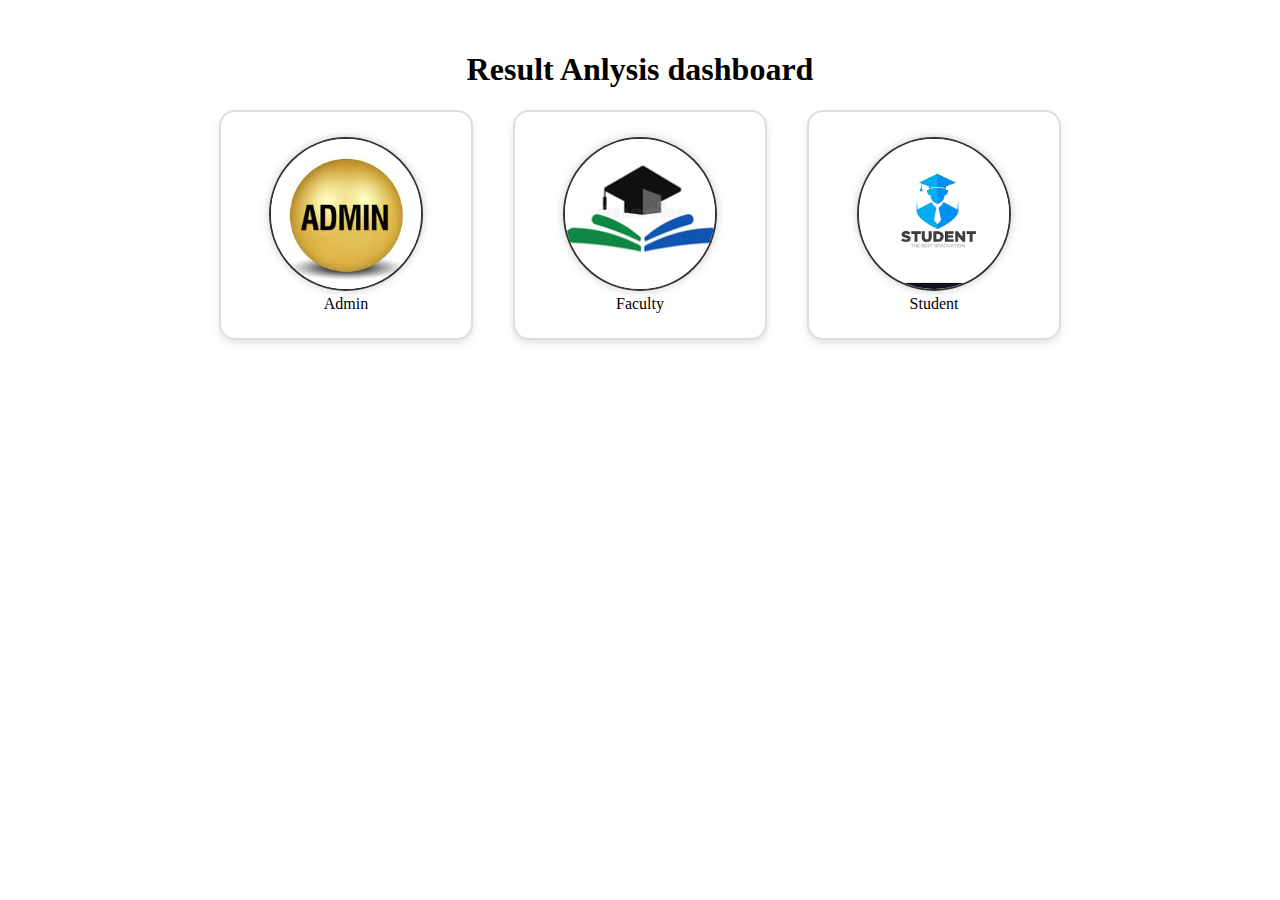
<file: index.html>
<!DOCTYPE html>
<html lang="en">

<head>
    <meta charset="UTF-8">
    <meta name="viewport" content="width=device-width, initial-scale=1.0">
    <title>Result Project HTML</title>
    <link rel="stylesheet" href="index.css">
</head>

<body>
        <center><h1>Result Anlysis dashboard</h1></center>
    <div class="card-container">
                <div class="card"><a href="Admin/admin_index.html"><img src="Public_media/admin.jpeg" class="index-img"alt="Admin Image"></a><center>Admin</center></div>
                <div class="card"><a href="Faculty/faculty_index.html"><img src="Public_media/faculty.png" class="index-img" alt="Faculty Image"></a><center>Faculty</center></div>
                <div class="card"><a href="Student/student_index.html"><img src="Public_media/student.png" class="index-img" alt="Student Image"></a><center> Student</center></div>
            
    
    </div>
</body>

</html>
</file>
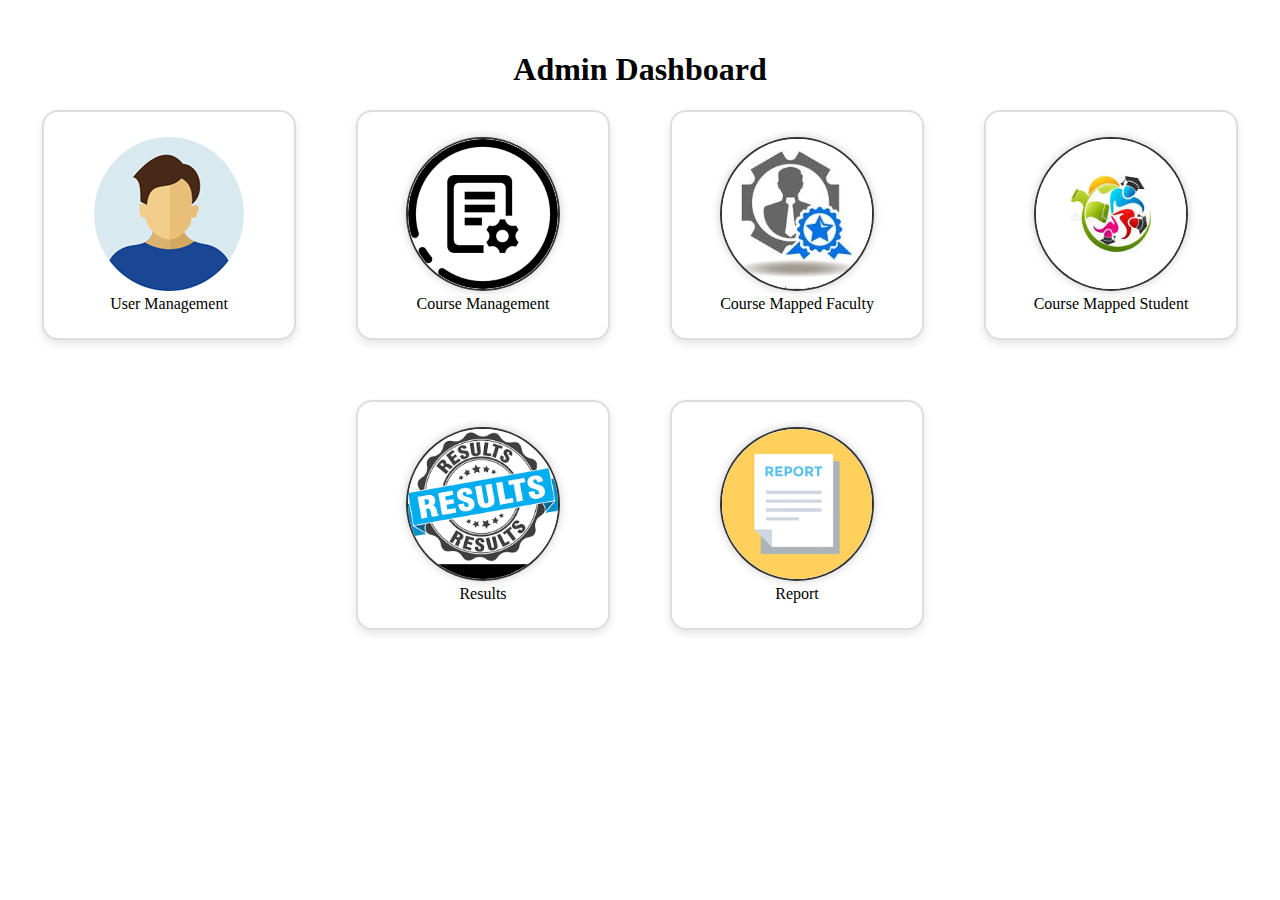
<file: Admin/admin_index.html>
<!DOCTYPE html>
<html lang="en">
<head>
    <meta charset="UTF-8">
    <meta name="viewport" content="width=device-width, initial-scale=1.0">
    <title>Admin Dashboard</title>
    <link rel="stylesheet" href="admin.css">
</head>
<body>
    
    <center><h1>Admin Dashboard</h1></center>
    <div class="card-container">
                <div class="card"><a href="admin_profile.html"><img src="Admin Media/admin.png" alt=""></a><center>User Management</center></div>
                <div class="card"><img src="Admin Media/download.png" class="index-img" alt=""><center>Course Management</center></div>
                <div class="card"><img src="Admin Media/faculty course.jpeg" class="index-img" alt=""><center>Course Mapped Faculty</center></div>
                <div class="card"><img src="Admin Media/student course.jpeg" class="index-img" alt=""><center>Course Mapped Student</center></div>
                <div class="card"><img src="Admin Media/results.png" class="index-img" alt=""><center>Results</center></div>
                <div class="card"><img src="Admin Media/report.png" class="index-img" alt=""><center>Report</center></div>
            
       </div>
</body>
</html>
</file>
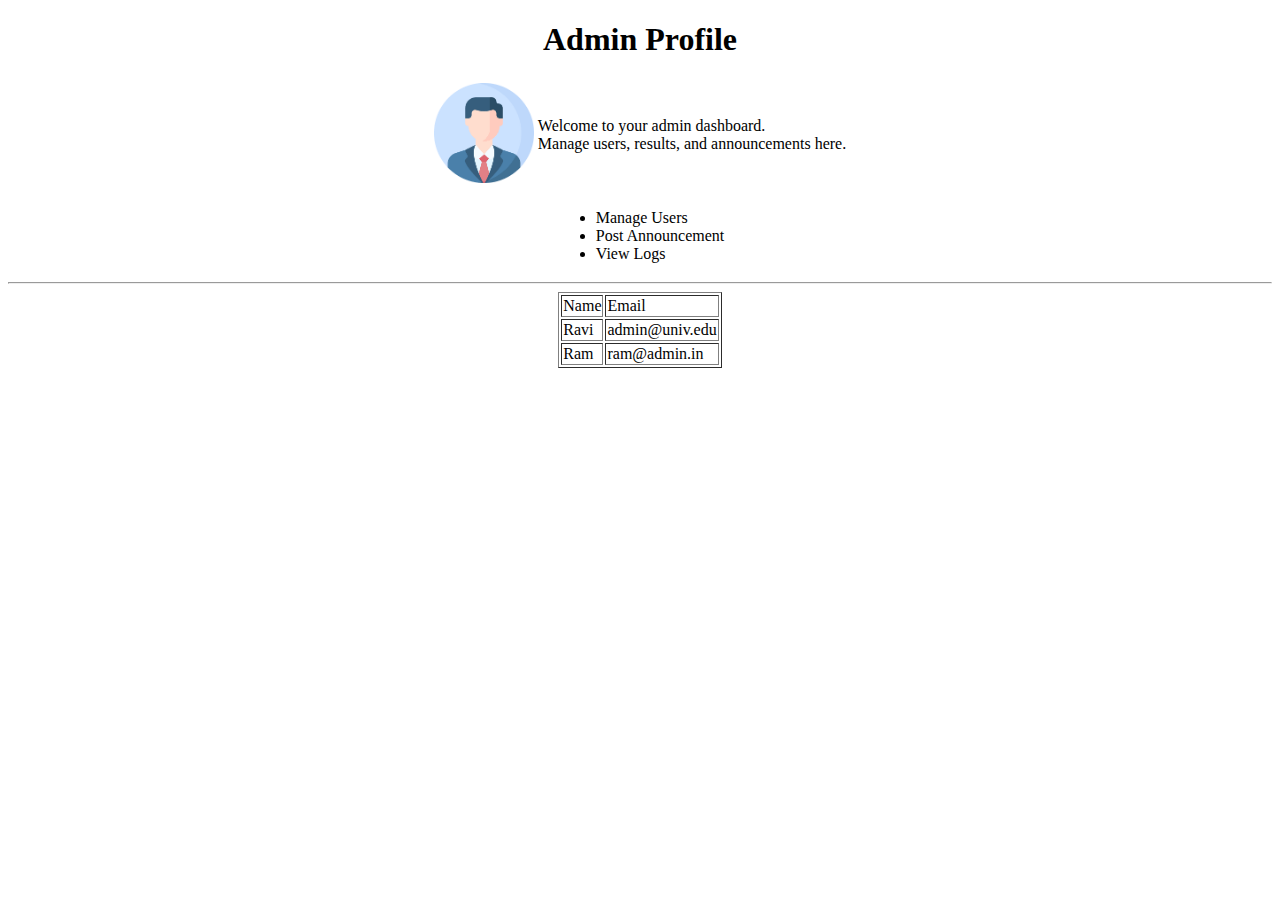
<file: Admin/admin_profile.html>
<!DOCTYPE html>
<html lang="en">
<head>
    <meta charset="UTF-8">
    <meta name="viewport" content="width=device-width, initial-scale=1.0">
    <title>Admin Profile</title>
</head>
<body>
    <center><h1> Admin Profile</h1>
    <table>
        <tr>
            <td>
                <img src="Admin Media/profiel.png" height="100" width="100"="Admin Profile">
                <td>Welcome to your admin dashboard.<br>Manage users, results, and announcements here.</td>
            </td>
        </tr>
    </table>
    <center><ul>
        <table><tr>
            <td><li>Manage Users</li>
        <li>Post Announcement</li>
        <li>View Logs</li></td>
        </tr></table>
    </ul></center>
    <hr>
    <table border="1">
        <tr>
            <td>Name</td>
            <td>Email</td>
        </tr>
        <tr>
            <td>Ravi</td>
            <td>admin@univ.edu</td>
        </tr>
        <tr>
            <td>Ram</td>
            <td>ram@admin.in</td>
        </tr>
    </table>
</center>
    
</body>
</html>
</file>
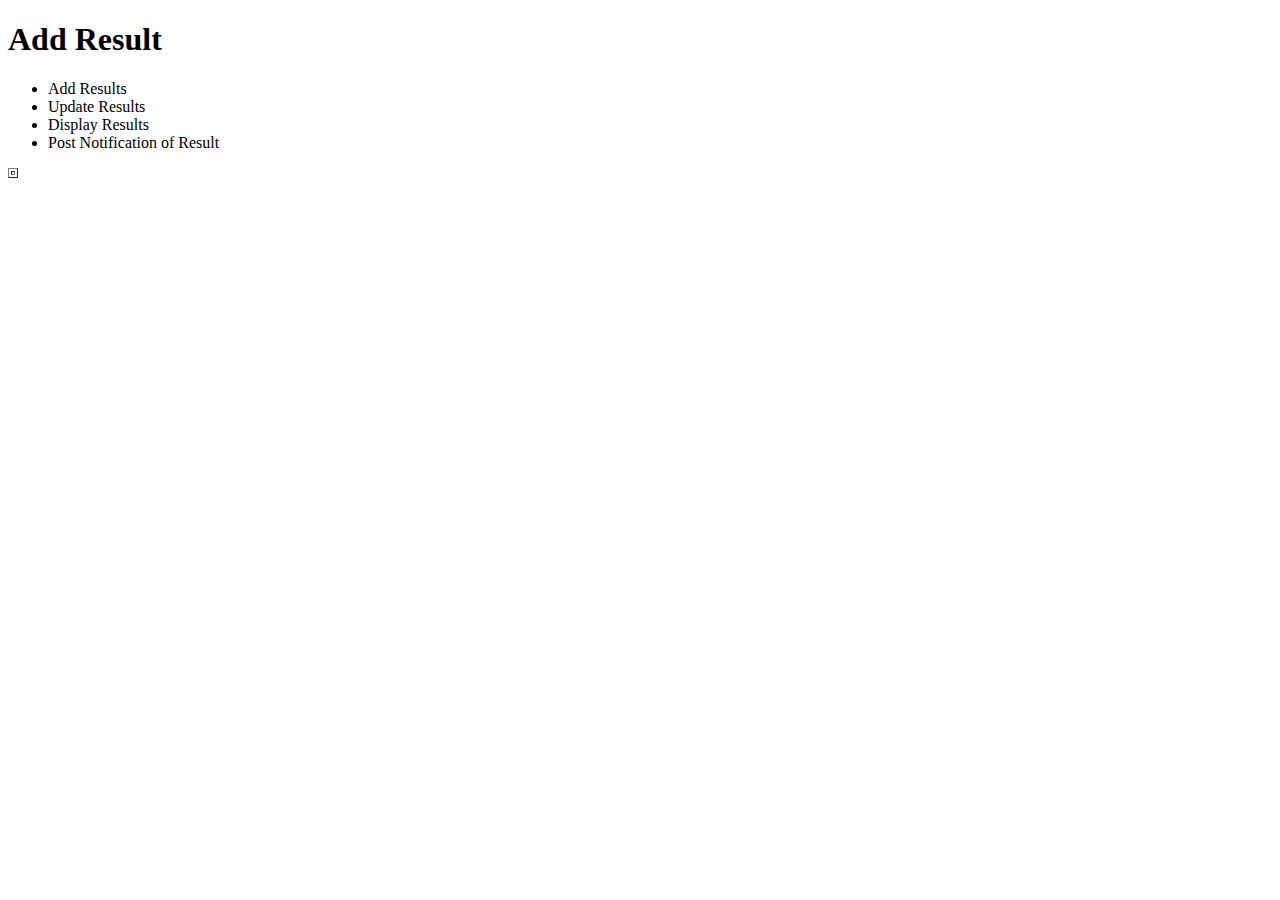
<file: Admin/result.html>
<!DOCTYPE html>
<html lang="en">
<head>
    <meta charset="UTF-8">
    <meta name="viewport" content="width=device-width, initial-scale=1.0">
    <title>Add Result</title>
</head>
<body>
    <h1>Add Result</h1>
    <ul>
        <li>
            Add Results
        </li>
        <li>Update Results</li>
        <li>Display Results</li>
        <li>Post Notification of Result</li>
            </ul>
            <table border="1">
                <tr>
                    <td></td>
                </tr>
            </table>
    
</body>
</html>
</file>
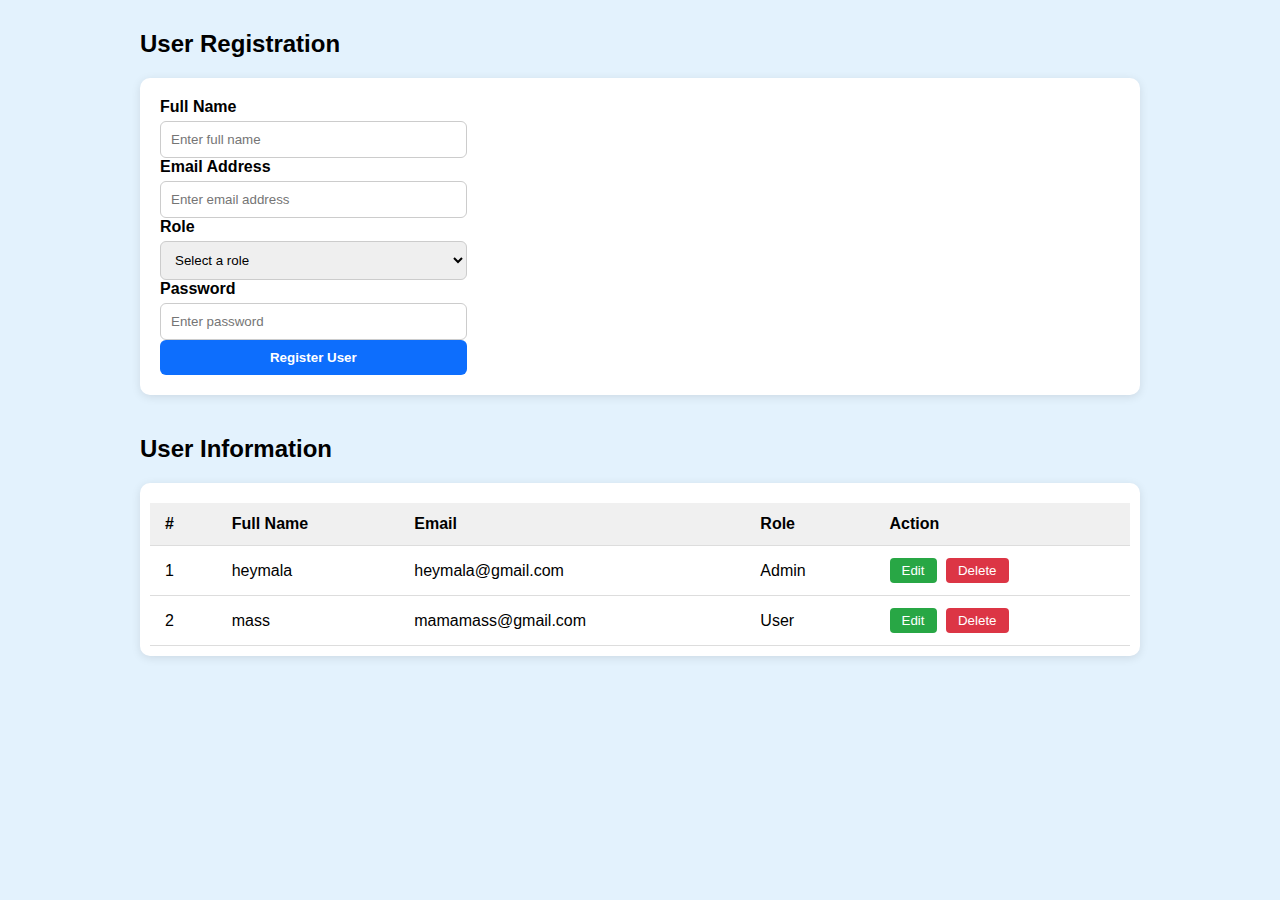
<file: Admin/use_mngment.html>
<!DOCTYPE html>
<html lang="en">
<head>
  <meta charset="UTF-8">
  <title>User Registration</title>
  <link rel="stylesheet" href="user_mngmment.css">
</head>
<body>

  <div class="container">

    <h2>User Registration</h2>

    <div class="form-container">
      <form>
        <div class="form-group">
          <label>Full Name</label>
          <input type="text" placeholder="Enter full name">
        </div>

        <div class="form-group">
          <label>Email Address</label>
          <input type="email" placeholder="Enter email address">
        </div>

        <div class="form-group">
          <label>Role</label>
          <select>
            <option>Select a role</option>
            <option>Admin</option>
            <option>User</option>
          </select>
        </div>

        <div class="form-group">
          <label>Password</label>
          <input type="password" placeholder="Enter password">
        </div>

        <div class="form-group full-width">
          <button type="submit">Register User</button>
        </div>
      </form>
    </div>

    <h2>User Information</h2>

    <div class="table-container">
      <table>
        <thead>
          <tr>
            <th>#</th>
            <th>Full Name</th>
            <th>Email</th>
            <th>Role</th>
            <th>Action</th>
          </tr>
        </thead>
        <tbody>
          <tr>
            <td>1</td>
            <td>heymala</td>
            <td>heymala@gmail.com</td>
            <td>Admin</td>
            <td>
              <button class="edit">Edit</button>
              <button class="delete">Delete</button>
            </td>
          </tr>
          <tr>
            <td>2</td>
            <td>mass</td>
            <td>mamamass@gmail.com</td>
            <td>User</td>
            <td>
              <button class="edit">Edit</button>
              <button class="delete">Delete</button>
            </td>
          </tr>
        </tbody>
      </table>
    </div>

  </div>

</body>
</html>
</file>
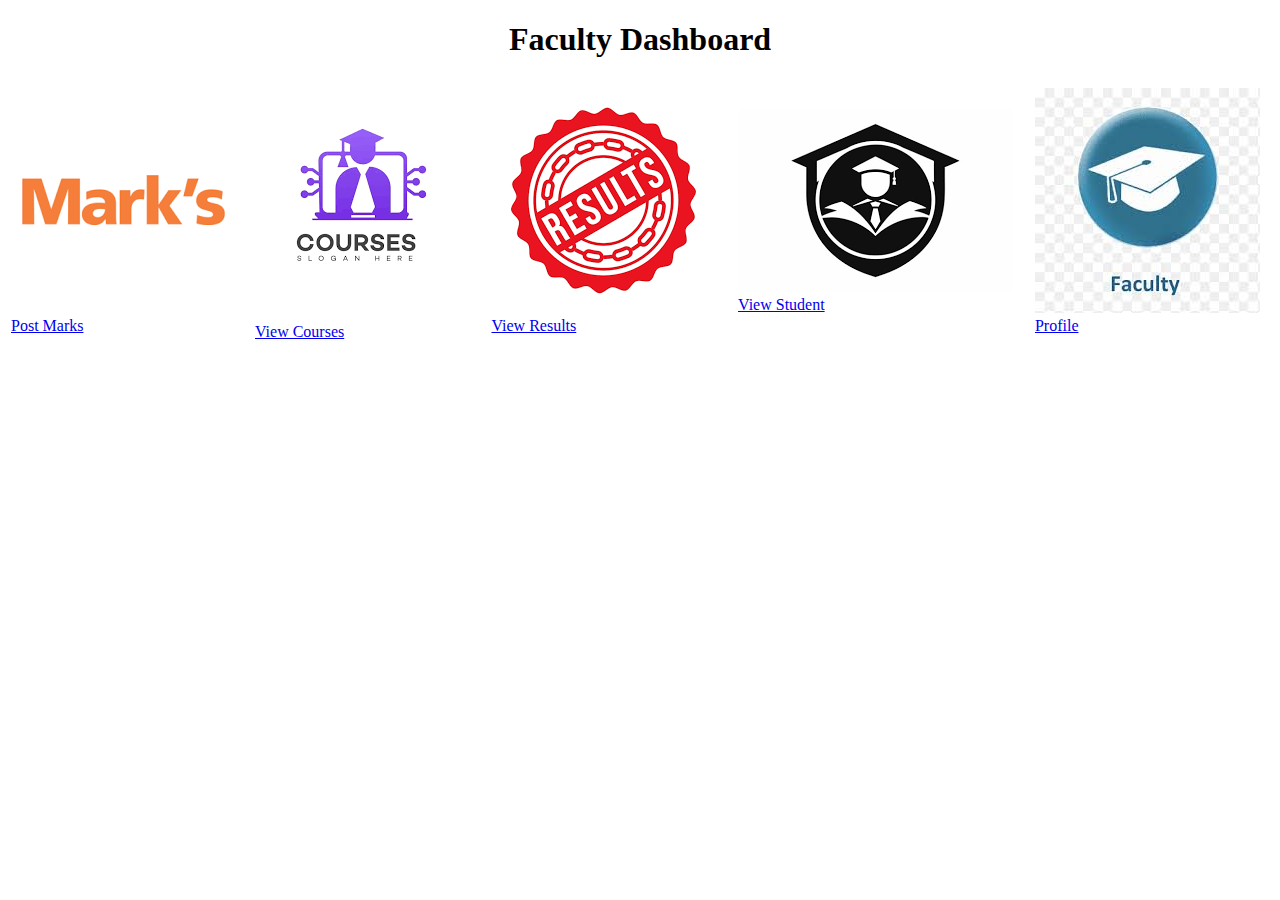
<file: Faculty/faculty_index.html>
<!DOCTYPE html>
<html lang="en">
<head>
    <meta charset="UTF-8">
    <meta name="viewport" content="width=device-width, initial-scale=1.0">
    <title>Faculty Dashboard</title>
</head>
<body>
    <h1><center>Faculty Dashboard</center></h1>
    <center><table>
        <tr>
            <td><a href="post_marks.html"><img src="Faculty Media/marks.png" alt="">Post Marks</td>
            <td><a href="view_courses.html"><img src="Faculty Media/course.png" alt="">View Courses</td>
            <td><a href="view_results.html"><img src="Faculty Media/results f.png" alt="">View Results</td>
            <td><a href="view_student.html"><img src="Faculty Media/studentf.png" alt="">View Student</td>
            <td><a href="profile.html"><img src="Faculty Media/faculty.jpeg" alt="">Profile</td>
        </tr>
    </table></center>
    
</body>
</html>
</file>
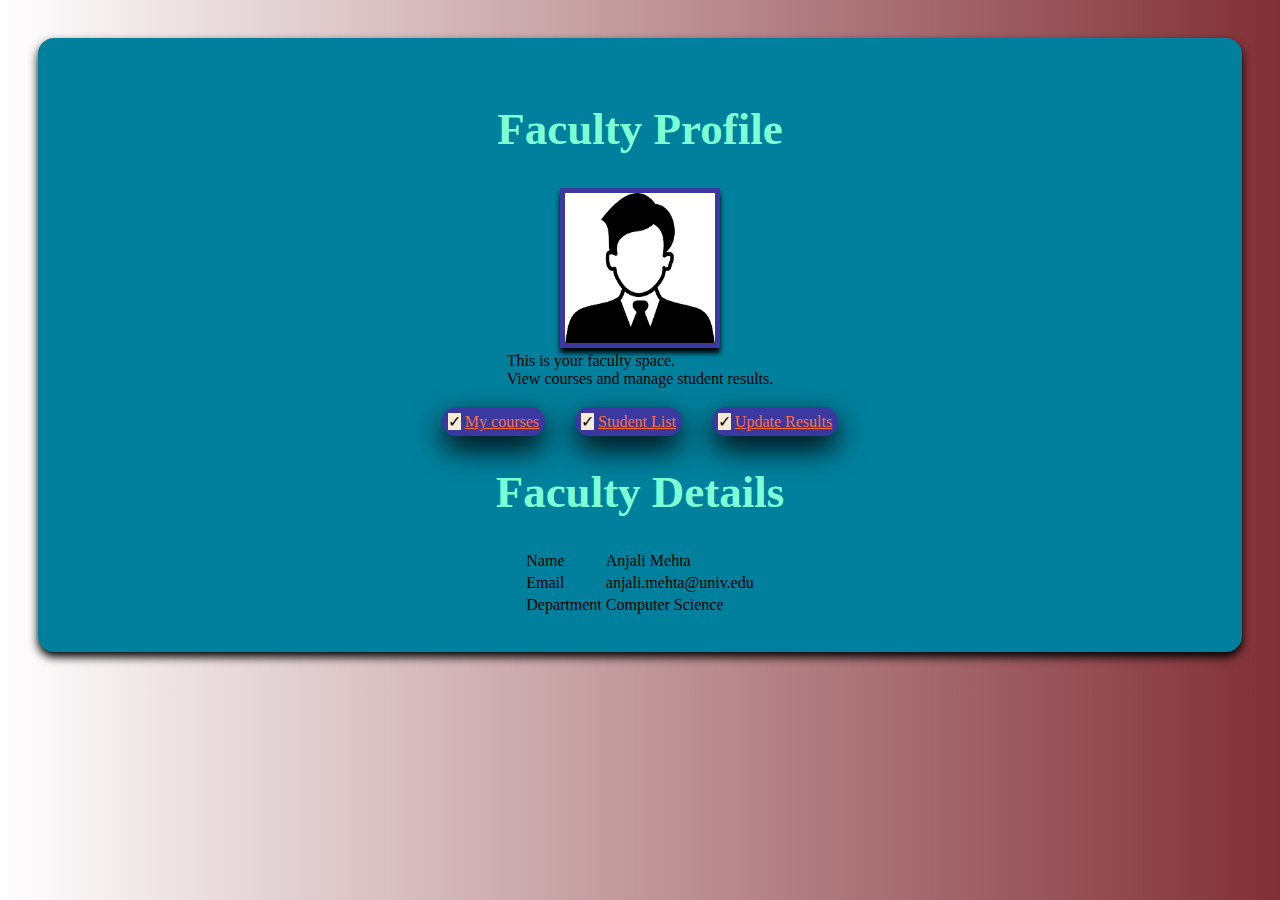
<file: Faculty/profile.html>
<!DOCTYPE html>
<html lang="en">
<head>
    <meta charset="UTF-8">
    <meta name="viewport" content="width=device-width, initial-scale=1.0">
    <title>Faculty Profile</title>
    <link rel="stylesheet" href="Faculty Style/faculty.css">
</head>
<body>
    <div class="faculty-card">
    <center><h1 class="faculty-heading">Faculty Profile</h1>
    <table>
        <tr>
            <td><img src="Faculty Media/faculty.png" class="faculty-img" height="100" width="100"="Faculty Image"></td></tr>
            <tr>   
            <td>This is your faculty space.<br>View courses and manage student results.</td>
        </tr>
    </table>
   
                <ul class="list-style">
                    <li>
                        <u>My courses</u>
                    </li>
                    <li>
                        <u>Student List</u>
                    </li>
                    <li>
                        <u>Update Results</u>
                    </li>
                </ul>

    <h1 class="faculty-heading">Faculty Details</h1>
    <table>
        <tr>
            <td>
                Name
            </td>
            <td>
                Anjali Mehta
            </td>
        </tr>
        <tr>
            <td>Email</td>
            <td>anjali.mehta@univ.edu</td>
        </tr>
        <tr>
            <td>Department</td>
            <td>Computer Science</td>
        </tr>
        </table>
    </table>
    </center>
    </div>
    
</body>
</html>
</file>
<file: index.css>
body{
    margin:0px;
    padding: 30px;
    background:solid #4a90e2 ;
}
.index-img{
  width: 150px;
  height: 150px;
  border-radius: 50%;
  object-fit: cover;
  border: 2px solid #333;
  box-shadow: 0 0 10px rgba(0,0,0,0.2);
}

.card-container {
    display: flex;
    flex-wrap: wrap;
    justify-content: center;
    gap: 40px;
}
.card {
    background-color: #ffffff;
    border: 2px solid #ddd;
    border-radius: 16px;
    width: 200px;
    padding: 25px;
    text-align: center;
    box-shadow: 0 4px 8px rgba(0,0,0,0.1);
    transition: transform 0.3s ease, box-shadow 0.3s ease;
}
.card:hover {
    transform: translateY(-5px) scale(1.02);
    box-shadow: 0 12px 24px rgba(0,0,0,0.2);
    border-color: #4a90e2;
    text-align: center;
}
</file>
<file: Admin/admin.css>
body{
    margin:0px;
    padding: 30px;
    background:solid #4a90e2 ;
}
.index-img{
  width: 150px;
  height: 150px;
  border-radius: 50%;
  object-fit: cover;
  border: 2px solid #333;
  box-shadow: 0 0 10px rgba(0,0,0,0.2);
}

.card-container {
    display: flex;
    flex-wrap: wrap;
    justify-content: center;
    gap: 60px;
}
.card {
    background-color: #ffffff;
    border: 2px solid #ddd;
    border-radius: 16px;
    width: 200px;
    padding: 25px;
    text-align: center;
    box-shadow: 0 4px 8px rgba(0,0,0,0.1);
    transition: transform 0.3s ease, box-shadow 0.3s ease;
}
.card:hover {
    transform: translateY(-5px) scale(1.02);
    box-shadow: 0 12px 24px rgba(0,0,0,0.2);
    border-color: #4a90e2;
    text-align: center;
}
</file>
<file: Admin/user_mngmment.css>
* {
  box-sizing: border-box;
  margin: 0;
  padding: 0;
  font-family: Arial, sans-serif;
}

body {
  background: #e3f2fd;
  padding: 30px;
}

.container {
  max-width: 1000px;
  margin: auto;
}

h2 {
  margin-bottom: 20px;
  font-weight: bold;
}

.form-container {
  background: white;
  padding: 20px;
  border-radius: 10px;
  box-shadow: 0 2px 10px rgba(0,0,0,0.1);
  margin-bottom: 40px;
  display: grid;
  grid-template-columns: repeat(auto-fill, minmax(280px, 1fr));
  gap: 20px;
}

.form-group {
  display: flex;
  flex-direction: column;
}

.form-group label {
  margin-bottom: 5px;
  font-weight: 600;
}

.form-group input,
.form-group select {
  padding: 10px;
  border: 1px solid #ccc;
  border-radius: 6px;
}

.form-group.full-width {
  grid-column: span 3;
}

button[type="submit"] {
  padding: 10px 20px;
  background-color: #0d6efd;
  color: white;
  border: none;
  border-radius: 6px;
  cursor: pointer;
  font-weight: bold;
}

button[type="submit"]:hover {
  background-color: #0b5ed7;
}

.table-container {
  overflow-x: auto;
  background: white;
  padding: 10px;
  border-radius: 10px;
  box-shadow: 0 2px 10px rgba(0,0,0,0.1);
}

table {
  width: 100%;
  border-collapse: collapse;
  margin-top: 10px;
}

thead {
  background-color: #f0f0f0;
}

th, td {
  padding: 12px 15px;
  text-align: left;
  border-bottom: 1px solid #ddd;
}

.edit {
  background-color: #28a745;
  color: white;
  padding: 5px 12px;
  border: none;
  border-radius: 4px;
  margin-right: 5px;
  cursor: pointer;
}

.delete {
  background-color: #dc3545;
  color: white;
  padding: 5px 12px;
  border: none;
  border-radius: 4px;
  cursor: pointer;
}

.edit:hover {
  background-color: #218838;
}

.delete:hover {
  background-color: #c82333;
}
</file>
<file: Faculty/Faculty Style/faculty.css>
body{
    margin:;
    padding: 30px;
    background:linear-gradient(to left,#812f36,rgba(50, 40, 26, 0)) ;
}
.faculty-heading{
    text-align:center;
    align-items: center;
    font-size: 45px;
    color: aquamarine;

}
.faculty-img{
    align-items: center;
    display: block;
    margin-left: auto;
    margin-right: auto;
    width: 150px;
    height: 150px;
    border: 5px solid #3B38A0;
    border-radius: 16       px;
    box-shadow: 0px 5px 5px rgb(0, 0, 0.5);
}
.faculty-card{
    display: flex;
    background: #00809D;
    flex-direction: column;
    align-items: center;
    border: 10px solid #00809D;
    margin-left: auto;
    margin-right: auto;
    padding: 25px;
    border-radius: 16px;
    box-shadow: 0px 5px 10px;
    transition: transform 0.3s ease, box-shadow 0.3s ease ;

}
.faculty-card:hover{
    border:2px solid #ff6f3c;
    background:radial-gradient(#00809D,#ff6f3c);
    transform:scale(1.02);
    overscroll-behavior-x: 0px 12px 32px rgb(0,0,1.5);
}
.list-style{
    list-style:none;
    display:flex;
    gap:30px; 
    padding:0;
       
}
.list-style li{
        background-color: #3B38A0;
        color: #ff6f3c;
        padding: 5px 6px 5px 6px;
        box-shadow: 0px 12px 30px rgb(0.1, 0.2, 1.5);
        position:relative;
        border-radius: 20px;
        transition: transform 0.3s ease, box-shadow 0.2s ease;
    }
.list-style li::before{
        content: '✓';
        position:relative;
              transform: translateY(-50%);
        left:auto;
        height:0px;
        width:0px;
        color: black;
        background-color: antiquewhite;
                                 
    }
.list-style li:hover{
  transform: scale(1.2);
  box-shadow: 0px 15px 12px;
}
</file>
